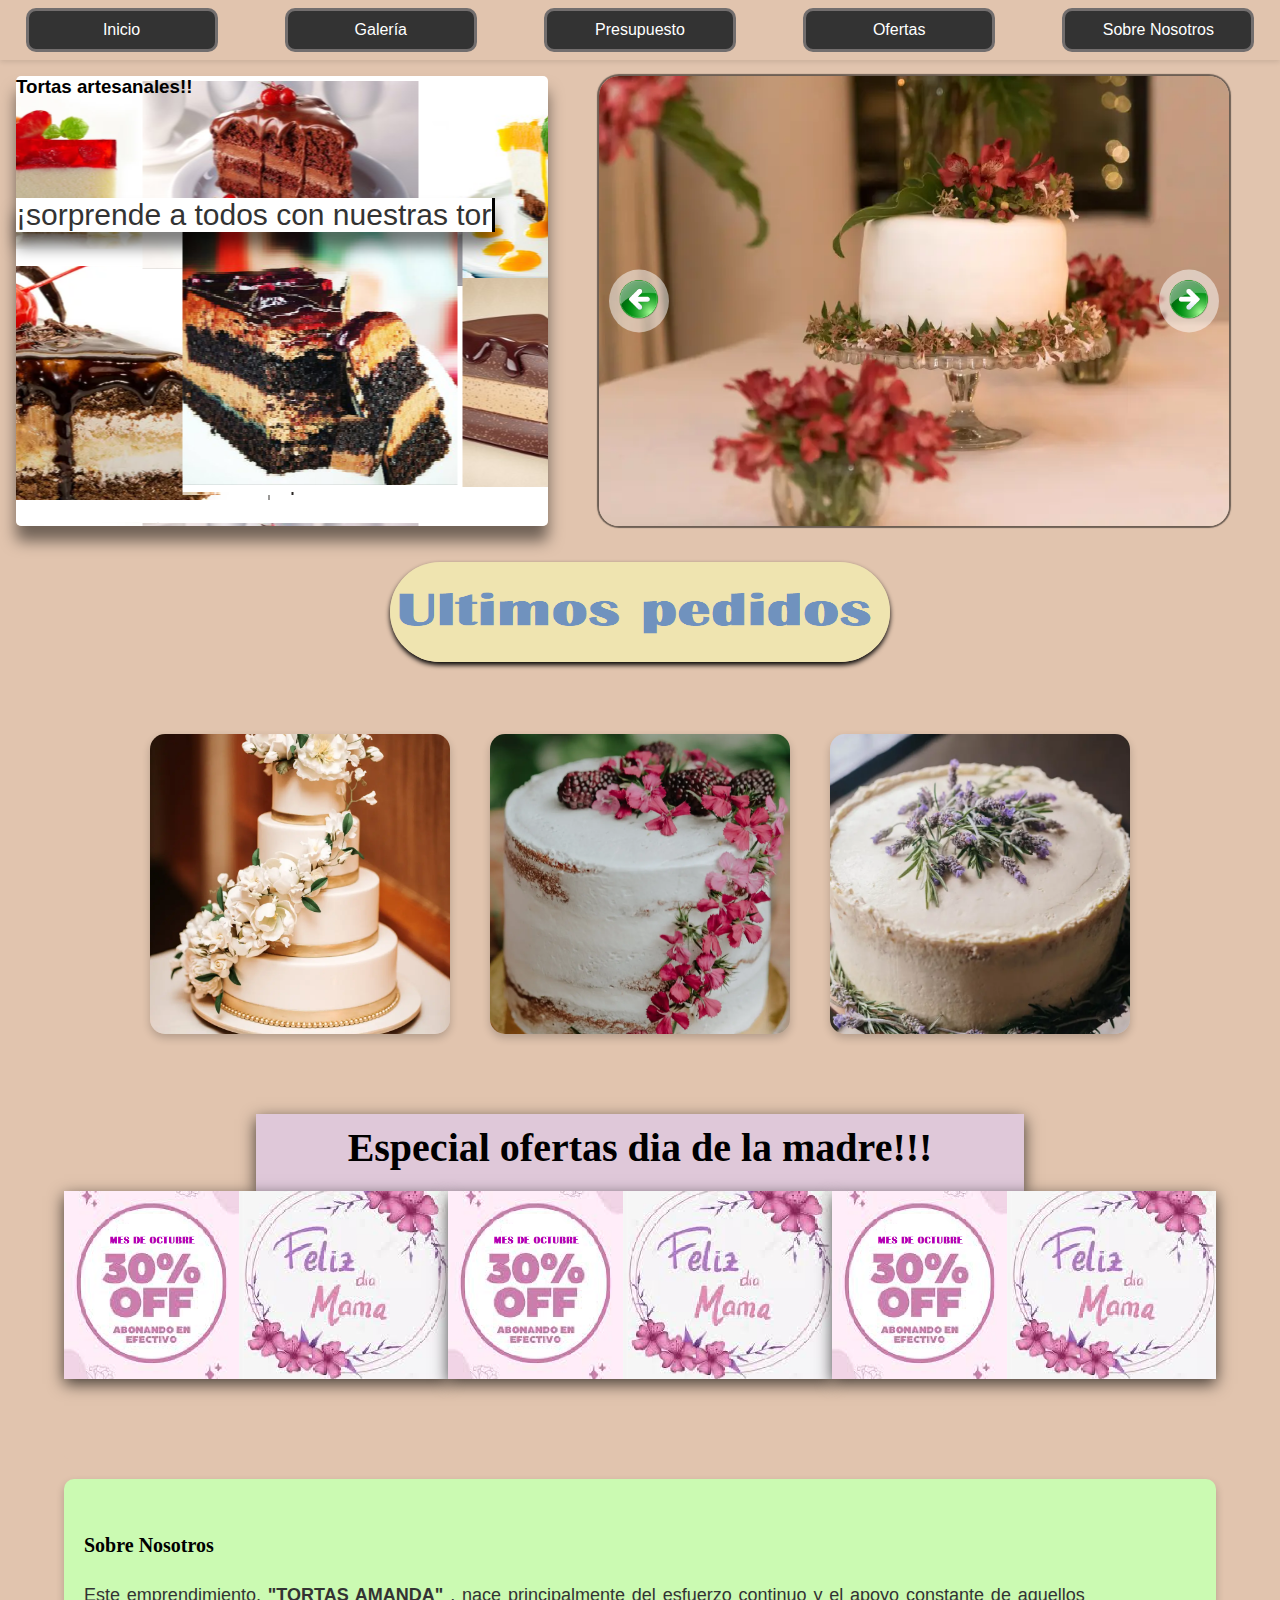
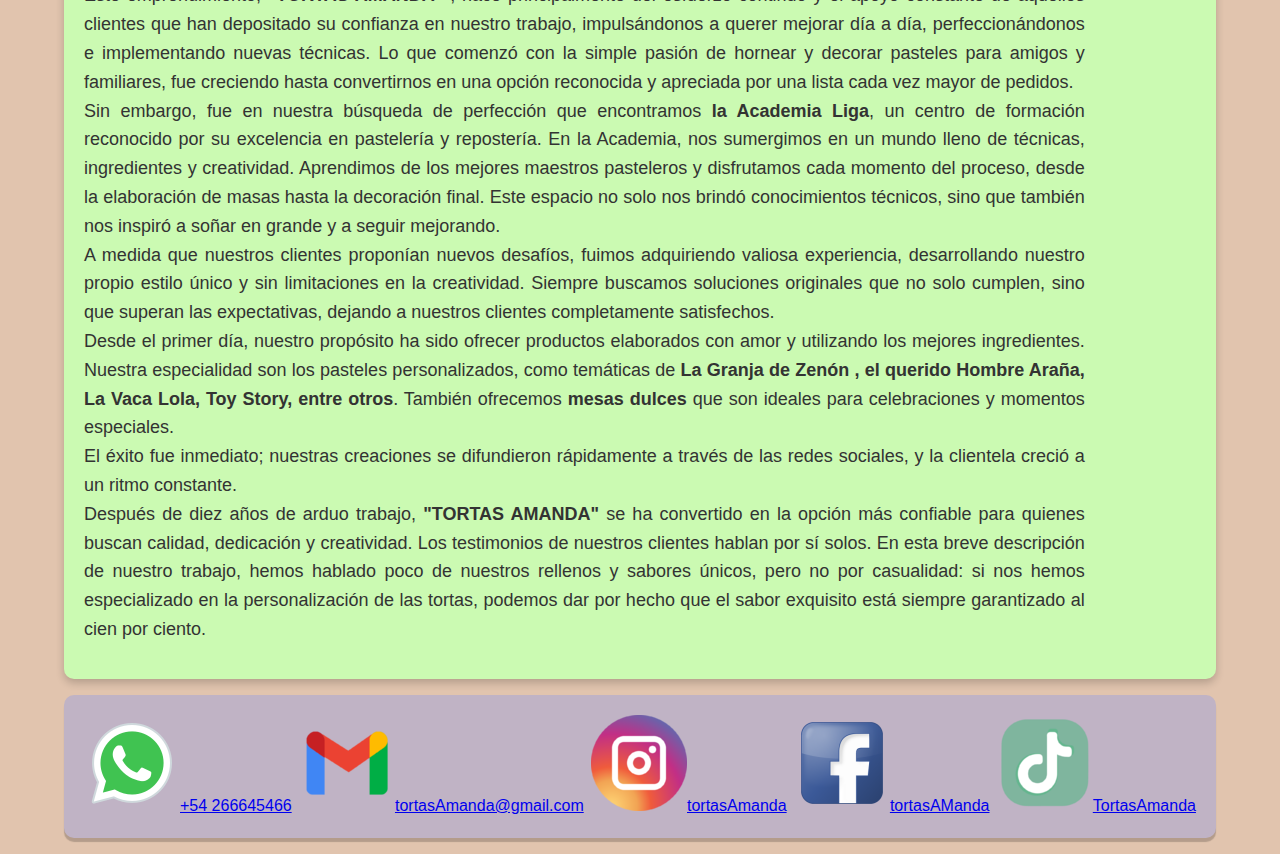
<file: index.html>
<!DOCTYPE html>
<html lang="es">
<head>
    <meta charset="UTF-8">
    <meta name="viewport" content="width=device-width, initial-scale=1.0">
    <title>Galería de Tortas</title>
    <link rel="stylesheet" href="index.css">
    <link rel="stylesheet" href="style.css">
</head>
<body>

    <!-- Menú Skipper -->
    <nav class="skipper-menu">
        <ul>
            <li><a href="#inicio">Inicio</a></li>
            <li><a href="./buscador.html">Galería</a></li>
            <li><a href="./contacto.html#contacto">Presupuesto</a></li>
            <li><a href="#oferta">Ofertas</a></li>
            <li><a href="#sobre-nosotros">Sobre Nosotros</a></li>
        </ul>
    </nav>
    
    <div id="inicio" class="contenedorTotal">
        <div class="DosContenedores">
            <!-- Lado izquierdo con la propaganda -->
            <div class="contenedor_izquierda">
                <h3>Tortas artesanales!!</h3>
                <p id="text-dynamic" class="escribir">¡sorprende a todos con nuestras tortas!</p>
            </div>

            <!-- Contenedor central con la imagen -->
            <div class="contenedor_central">
                <div class="carousel-container">
                    <div class="carousel-images">
                        <img id="imagen" src="./imagenes/Sin título.png", alt="Imagen de torta" />
                       
                    </div>
                    <button class="carousel-button" onclick="back()" id="btn-left"><img src="./imagenes/above_thearrow_1550.png" alt="Anterior"></button>
                    <button class="carousel-button" onclick="next()" id="btn-right"><img src="./imagenes/Next_arrow_1559.png" alt="Siguiente"></button>
                </div>
            </div>
        </div>

        <div id="recuadro-adicional_1" class="recuadro-adicional_1">
            <div id="pedidos"> <img src="./imagenes/pedidos.png" alt=""></div>
            <div class="gallery">
                <div class="muestra">
                    <div class="tortasMuestra">
                        <img id="imagen1" src="./imagenes/torta.png" alt="Imagen de torta" />
                        <img id="imagen2" src="./imagenes/simple.png" alt="Imagen de torta" />
                        <img id="imagen3" src="./imagenes/TortaSimpleLinda.png" alt="Imagen de torta" />
                    </div>
                   
                </div>
            </div>
        </div>
    

        
        <div id="oferta" class="oferta">
            <h3 class="text-oferta">Especial ofertas dia de la madre!!!</h3>
            <div  class="recuadro-adicional-oferta">

                <div> <img src="imagenes/IMGmama.png" alt="diaMadre"></div>
                <div> <img src="imagenes/IMGmama.png" alt="diaMadre"></div>
                <div> <img src="imagenes/IMGmama.png" alt="diaMadre"></div>
              
            </div>
        </div>
       
        
        <div id="sobre-nosotros" class="recuadro-adicional-historia">
            <h2>Sobre Nosotros</h2>
            <p> Este emprendimiento, <strong>"TORTAS AMANDA"</strong> , nace principalmente del esfuerzo continuo 
                y el apoyo constante de aquellos clientes que han depositado su confianza en nuestro trabajo,
                impulsándonos a querer mejorar día a día, perfeccionándonos e implementando nuevas técnicas.
                Lo que comenzó con la simple pasión de hornear y decorar pasteles para amigos y familiares,
                fue creciendo hasta convertirnos en una opción reconocida y apreciada por una lista cada vez mayor de pedidos.
                 <br> 
                Sin embargo, fue en nuestra búsqueda de perfección que encontramos <strong>la Academia Liga</strong>,
                un centro de formación reconocido por su excelencia en pastelería y repostería. En la Academia, 
                nos sumergimos en un mundo lleno de técnicas, ingredientes y creatividad. Aprendimos de los mejores
                maestros pasteleros y disfrutamos cada momento del proceso, desde la elaboración de masas hasta la 
                decoración final. Este espacio no solo nos brindó conocimientos técnicos, sino que también nos 
                inspiró a soñar en grande y a seguir mejorando.
                <br> 
                A medida que nuestros clientes proponían nuevos desafíos, fuimos adquiriendo valiosa experiencia, 
                desarrollando nuestro propio estilo único y sin limitaciones en la creatividad. Siempre buscamos 
                soluciones originales que no solo cumplen, sino que superan las expectativas, dejando a nuestros 
                clientes completamente satisfechos. 
                <br> 
                Desde el primer día, nuestro propósito ha sido ofrecer 
                productos elaborados con amor y utilizando los mejores ingredientes. Nuestra especialidad son los 
                pasteles personalizados, como temáticas de <strong>La Granja de Zenón , el querido Hombre Araña,
                La Vaca Lola, Toy Story, entre otros</strong>. También ofrecemos <strong>mesas dulces</strong> que son ideales 
                para celebraciones y momentos especiales. 
                <br>
                El éxito fue inmediato; nuestras creaciones se difundieron rápidamente a través de las redes sociales,
                y la clientela creció a un ritmo constante. <br> Después de diez años de arduo trabajo,
                 <strong>"TORTAS AMANDA"</strong> se ha convertido en la opción más confiable para quienes buscan calidad, 
                dedicación y creatividad. Los testimonios de nuestros clientes hablan por sí solos. En esta breve 
                descripción de nuestro trabajo, hemos hablado poco de nuestros rellenos y sabores únicos, pero no por 
                casualidad: si nos hemos especializado en la personalización de las tortas, podemos dar por hecho que 
                el sabor exquisito está siempre garantizado al cien por ciento. </p>
        </div>
        <footer class="piePagina" style="margin: 1rem auto">
            <div id="pieDePagina">
            <a href="#"><img src="./imagenes/icons8-whatsapp-96.png"><span id="celu">+54 266645466</span></a>
            <a href="https://accounts.google.com/v3/signin/identifier?continue=https%3A%2F%2Fmail.google.com%2Fmail%2Fu%2F0%2F&emr=1&followup=https%3A%2F%2Fmail.google.com%2Fmail%2Fu%2F0%2F&ifkv=ARpgrqdIf6ugtyhuauIMfDUg2peO--ghtbo9Hy5uxsxwrQ1xH1W7IDYlvBRJmk7KL5vRpWj3oPCF&osid=1&passive=1209600&service=mail&flowName=GlifWebSignIn&flowEntry=ServiceLogin&dsh=S322379352%3A1729349182022815&ddm=0#sent/KtbxLrjCLNqHhjRWzMNhwTLfNRTbbpzdgV?projector=1&messagePartId=0.2" target="_blank" rel="noopener noreferrer"><img src="./imagenes/gmail_new_logo_icon_159149.png" alt="">tortasAmanda@gmail.com</a>
            <a href="https://www.instagram.com/"><img src="./imagenes/1491580635-yumminkysocialmedia26_83102.png" alt="">tortasAmanda</a>
            <a href="https://es-la.facebook.com/"><img src="./imagenes/social_facebook_box_blue_256_30649 (1).png" alt="">tortasAManda</a>
            <a href="https://www.tiktok.com/explore"><img src="./imagenes/tiktok_tik_tok_logo_mint_icon_134948.png" alt="">TortasAmanda</a>

            </div>
            
        </footer>
    </div>

    <!-- Scripts -->
    <script src="Gallery.js"></script> <!-- Archivo donde defines la clase Gallery -->
    <script src="validarFor.js"></script>
</body>
</html>
</file>
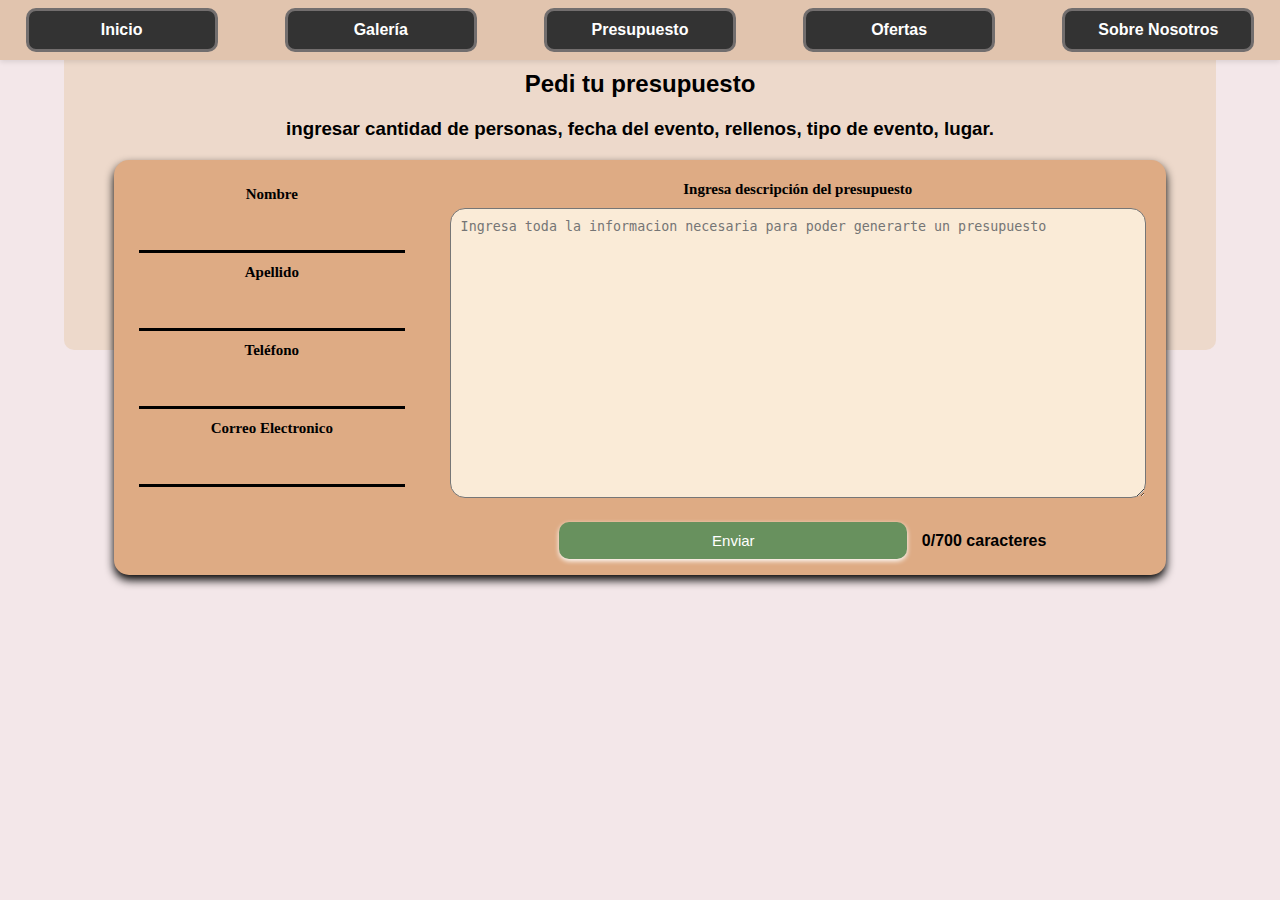
<file: contacto.html>
<!DOCTYPE html>
<html lang="en">

<head>
    <meta charset="UTF-8" />
    <meta name="viewport" content="width=device-width, initial-scale=1.0" />
    <link rel="stylesheet" href="style.css">
    <link rel="stylesheet" href="styleFormulario.css">
    <title>Contacto</title>
    
</head>

<body>
    <!-- Menú Skipper -->
    <nav class="skipper-menu">
        <ul>
            <li><a href="./index.html#buscador">Inicio</a></li>
            <li><a href="./buscador.html">Galería</a></li>
            <li><a href="./contacto.html#contacto">Presupuesto</a></li>
            <li><a href="./index.html#oferta">Ofertas</a></li>
            <li><a href="./index.html#sobre-nosotros">Sobre Nosotros</a></li>
        </ul>
    </nav>
    <div id="contacto" class="contacto">  
        <div class="formulario">  
            <form action="#" id="formulario" novalidate> 
                <h2>Pedi tu presupuesto</h2>
                <h3>ingresar cantidad de personas, fecha del evento, rellenos, tipo de evento, lugar.</h3>
 
                <div class="contenedor-formulario">  

                    <div class="lado-izquierdo">
                        <div>  
                            <label for="nombre">Nombre</label>  
                            <input type="text" autocomplete="off" id="nombre"  required />  
                            <span id="errorNombre" class="error" style="display: none;">Nombre no valido, solo letras, hasta 30 caracteres</span>  
                        </div>  
                        <div>  
                            <label for="apellido">Apellido</label>  
                            <input type="text" autocomplete="off" id="apellido" required />  
                            <span id="errorApellido" class="error" style="display: none;">Apellido no valido, solo letras, hasta 30 caracteres</span>  
                        </div>  
                        <div>  
                            <label for="telefono">Teléfono</label>  
                            <input type="text" autocomplete="off" id="telefono"  required />  
                            <span id="errorTelefono" class="error" style="display: none;">Ingrese telefono sin "0" ni "15"</span>  
                        </div>  
                        <div> 
                            <label for="correo">Correo Electronico</label> 
                            <input type="email" autocomplete="off" id="correo"  required />  
                            <span id="errorEmail" class="error" style="display: none;">Correo inválido, ejemplo "usuario@gmail.com"</span>  
                        </div>
                        
                    </div>
                    
                    <!-- Lado Derecho: Textarea -->
                    <div class="cuadro-area">  
                        <label for="descripcion">Ingresa descripción del presupuesto</label>  
                        <textarea id="descripcion" autocomplete="none" placeholder="Ingresa toda la informacion necesaria para poder generarte un presupuesto" required></textarea> 
                        <span id="errorDescripcion" class="error" style="display: none;">Minimo 100, Maximo 700 caracteres </span>  
                        <div id="contadorObtenerID">
                            <button type="submit" id="enviar">Enviar</button>  
                            <span id="contador">0/700 caracteres</span> 
                            
                            
                        </div>
                        
                    </div> 
                    
                    <div id="divCreado" style="display: none;">
                        <h3 class="divC">Mensaje</h3>
                    </div>  
                    
                </div> 
               
            </form>  
        </div>  
    </div>  

    
    <script src="validarFor.js"></script>
    <script src="tortas.js"></script>
</body>

</html>
</file>
<file: index.css>
/* General */
body {
    margin: 0;
    padding: 0;
    font-family: Arial, sans-serif;
    background-color: #e1c4ae;
    display: flex;
    justify-content: center;
    width: 100%;
    overscroll-behavior: none;
}

/* Estilos del menú */
nav.skipper-menu {
    position: fixed; 
    top: 0;
    left: 0;
    width: 100%; 
    z-index: 1000;
    background-color: #333;
    box-shadow: 0 2px 5px rgba(0, 0, 0, 0.1); 
}

nav.skipper-menu ul {
    list-style-type: none;
    padding: 0;
    margin: 0;
    display: flex;
    justify-content: space-around;
}

nav.skipper-menu ul li {
    border: 3px solid rgb(114, 110, 110);
    width: 30%;
    border-radius: 10px;
}

nav.skipper-menu ul li a {
    color: white;
    padding: 10px 20px;
    display: block;
    text-align: center;

}

nav.skipper-menu ul li:hover {
    background-color: #555;
    transform: scale(1.2);
}

/* Contenedor principal */
.contenedorTotal {
    width: 100%;
    margin-top: 60px;
    
}

.DosContenedores {
    display: flex;
    justify-content: space-between;
    align-items: center;
    gap: 1rem;
    width: 100%;
    padding: 1rem;
    margin-bottom: 20px;
}

.contenedor_izquierda {
    
    width: 60%;
    padding: 0px;
    background-image: url("./imagenes/publicidad.png") ;
    background-position: center;
    border-radius: 5px;
    box-shadow: 0 15px 15px rgba(0, 0, 0, 0.5);
    height: 450px;
    background-position: center;
    position: relative;
}

/* Carrusel */
.carousel-container {
    position: relative;
    overflow: hidden;
    width: 90%;    
    margin: 0 auto;
    box-shadow: 0 0 1px 2px #00000083;
    border-radius: 20px;
}

.carousel-images {
    display: flex;
    justify-content: center;
    align-items: center;
    transition: transform 0.5s ease-in-out;
    width: 100%;
}

.carousel-images img {
    width: 100%;
    margin: 0;
    box-shadow: 0 5px 15px rgba(0, 0, 0, 0.5);
    transition: transform 0.3s ease, box-shadow 0.3s ease;
}

.carousel-images img:hover {
    transform: scale(1.05);
    box-shadow: 0 10px 25px rgba(0, 0, 0, 0.7);
}

.carousel-button {
    position: absolute;
    top: 50%;
    transform: translateY(-50%);
    background-color: rgba(255, 255, 255, 0.5);
    border: none;
    cursor: pointer;
    padding: 10px;
    border-radius: 50%;
    z-index: 10;
    transition: background-color 0.3s ease, box-shadow 0.3s ease;
}

#btn-left {
    left: 10px;
}

#btn-right {
    right: 10px;
}

.carousel-button img {
    width: 40px;
    height: 40px;
}

.carousel-button:hover {
    background-color: rgba(0, 0, 0, 0.8);
    box-shadow: 0 5px 15px rgba(0, 0, 0, 0.7);
}


.recuadro-adicional-oferta {
    display: flex;
    width: 90%;
    background-color: #e1c4ae;
    padding: 0px;
    text-align: center;
    margin: 0 auto;
    margin-top: 0px;
    margin-bottom: 20px;
    border-radius: 5px;
    

}
.recuadro-adicional-oferta img{
    
    width: 100%;
    height: 70%;
    box-shadow: 0 5px 15px rgba(0, 0, 0, 0.7) ;
    object-fit: cover;

}
#oferta{
    margin-top: 50px;
    scroll-margin-top: 50px;
}

.text-oferta{ 
    padding-top: 10px;
    padding-bottom: 20px;
    margin: auto;
    font-size:40px;
    color: black;
    background: rgb(223, 200, 217);
    font-family:Georgia, 'Times New Roman', Times, serif;
    box-shadow: 0 5px 15px rgba(0, 0, 0, 0.7);
    width: 60%;
    height: 30%;
    text-align: center;
}
.recuadro-adicional-historia {
    width: 90%;
    padding: 20px; 
    padding-top: 50px;
    background-color: #cbfab2; 
    border-radius: 10px; 
    margin:  auto;
    box-shadow: 0 4px 8px rgba(0, 0, 0, 0.2); 
    font-family: 'Arial', sans-serif; 
    line-height: 1.6;
   
}


#pedidos{
    
    padding-bottom: 10px;
    font-size: 50px;
    color: #3a3a3a; 
    text-align: center; 
    margin-bottom: 10px;
    font-family: Verdana, Geneva, Tahoma, sans-serif; 
}
#pedidos img{
    width: 500px;
    height: 100px;
    border-radius: 50px;
    box-shadow: 0px 3px 5px black;
}
p {
    font-size: 18px; 
    color: #333; 
    margin-bottom: 15px; 
    text-align: justify; 
    width: 90%;
}

.escribir {
    margin-top: 100px;
    font-size: 30px;
    border-right: 3px solid black;
    white-space: nowrap;
    overflow: hidden;
    animation: escribiendo 4.5s steps(40, end) infinite;
    box-shadow: 0 15px 15px rgba(0, 0, 0, 0.5);
    background-color: white;
}

@keyframes escribiendo {
    from { width: 0; }
    to { width: 90%; }
}
.gallery {
    display: flex;
    justify-content: space-around;
    align-items: center;
    margin-top: 20px;
}

.tortasMuestra {
    display: flex;
    margin: 30px;
    
}


.tortasMuestra img {
    width: 300px;
    height: 300px;
    object-fit: cover;
    border-radius: 15px;
    box-shadow: 0px 4px 8px rgba(0, 0, 0, 0.2);
    transition: transform 0.3s ease, box-shadow 0.3s ease;
    margin: 0 20px;
}

.tortasMuestra img:hover {
    transform: scale(1.05); 
    box-shadow: 0px 6px 12px rgba(0, 0, 0, 0.4); 
}

#imagen {
    width: 700px;
    height: 450px;
    object-fit: cover;
}
h2{
    padding-bottom: 20px;
    font-size: 20px;
    font-family: Georgia, 'Times New Roman', Times, serif;
    
}
.piePagina{
    width: 90%;
    border-radius: 10px;
    padding: 10px; 
    margin:  20px;
    box-shadow: 0 4px 1px rgba(0, 0, 0, 0.2); 
    font-family: 'Arial', sans-serif; 
    line-height: 1.6;
    background-color: #c0b3c5;
   

}
#pieDePagina{
    display: flex;
    justify-content: space-between;
    margin: 10px;
}
</file>
<file: style.css>
:root {
    --main-color: blue;
}

* {
    margin: 0;
    padding: 0;
    box-sizing: border-box;
}

nav.skipper-menu {
    position: fixed; 
    top: 0;
    left: 0;
    width: 100%; 
    z-index: 1000;
    box-shadow: 0 2px 5px rgba(0, 0, 0, 0.1); 
    
}

nav.skipper-menu ul {
    list-style-type: none;
    padding: 0;
    margin: 0;
    display: flex;
    justify-content: space-around;
    gap: 1rem;
    background-color: #e1c4ae;
    padding: 0.5rem 0;
}

nav.skipper-menu ul li {
    background-color: #333;
    text-decoration: none;
    border: 3px solid rgb(114, 110, 110);
    width: 15%;
    border-radius: 10px;
    
}

nav.skipper-menu ul li a {
    text-decoration: none;
    padding: 10px 20px;
    display: block;
    text-align: center;
    color: white;
}
nav.skipper-menu ul li a:hover {
    color: #000;
}
nav.skipper-menu ul li:hover {
    background-color: #ccf7e6;
    transform: scale(1.1);
    box-shadow: 0 0 1px 2px #000000b2;
}
</file>
<file: styleFormulario.css>
body {

    font-family: Arial, Helvetica, sans-serif;
    font-weight: bold;
    background-color: #f3e7e9;
    margin: 0;
    padding: 0;
    display: flex;
    justify-content: center;
    align-items: center;
    height: 100vh;
    flex-direction: column;
}

.divCreado {

    padding-top: 10px;
    border: 5px solid rgb(87, 89, 87);
    width: 95%;
    height: 80%;
    align-items: center;
    overflow-y: auto;
    background-color: #dff2c9;
    
}
input:focus::placeholder,
textarea:focus::placeholder {
    color: transparent;
}

input:focus,
textarea:focus {
    outline: none;
}
.divC {
    font-size: 20px;
    font-family: Cambria, Cochin, Georgia, Times, 'Times New Roman', serif;
    font-weight: bold;
}
#textoDiv{
    font-size: 20px;
    font-family: Georgia, 'Times New Roman', Times, serif;
    margin: 30px;
    
}
.error {
    color: red;
    font-size: 10px;
    width: 100%;
    word-wrap: break-word;
    
}
/* Recuadros adicionales */
.contacto{
    position: absolute; 
    top: 50px;
    width: 90%;
    min-height: 300px;
    background-color: #edd9cb;
    padding: 0px 50px 50px 50px;
    margin: 0;
    text-align: center;
    border-radius: 10px;
    display: flex;
    justify-content: space-between; /* Distribuye los elementos entre el espacio disponibles */
    flex-direction: row;
}
.contenedor-formulario{
    background-color: #deab84;
    box-shadow: 0px 5px 10px black;
    display: flex;
    justify-content: space-between;
    width: 100%;
    height: 80%;
    border-radius: 15px;
    overflow-y: auto;
}

.formulario {
    display: flex;
    flex-direction: column;
    margin-top: 20px;
    width: 100%;
    height: 100px;
    
    
}

.formulario input,
textarea {  
    margin: 10px 0;  
    padding: 10px;  
    box-sizing: border-box;
}

input {
    font-size: 15px;
    margin: 10px;
    width: 90%; 
    background-color: #deab84;
    border: none;
    border-bottom: 3px solid black;
    
}
input::placeholder{
    font-size: 15px;
    
}
#enviar{
    width: 50%;
    font-size: 15px;
    padding: 10px;
    margin: 10px;
    border-radius: 10px;
    background-color: #68915e;
    color: white;
    box-shadow: 0px 2px 5px;
    border: none;
}

label{
    margin: 10px;
    font-size: 15px;
    font-family: Cambria, Cochin, Georgia, Times, 'Times New Roman', serif, "Helvetica Neue", Helvetica, sans-serif;
}
.cuadro-area {
    width: 70%; 
    padding: 20px;
    height: 100%;
}

.lado-izquierdo {
    width: 30%; 
    padding: 10px;
    display: flex;
    flex-direction: column;
    margin-top: 15px;
    max-height: 100%; 
     
    
}
textarea {
    width: 100%;
    background-color: antiquewhite;
    height: 290px;
    border-radius: 15px; 
}
h3{
    margin: 20px;
    
}
</file>
